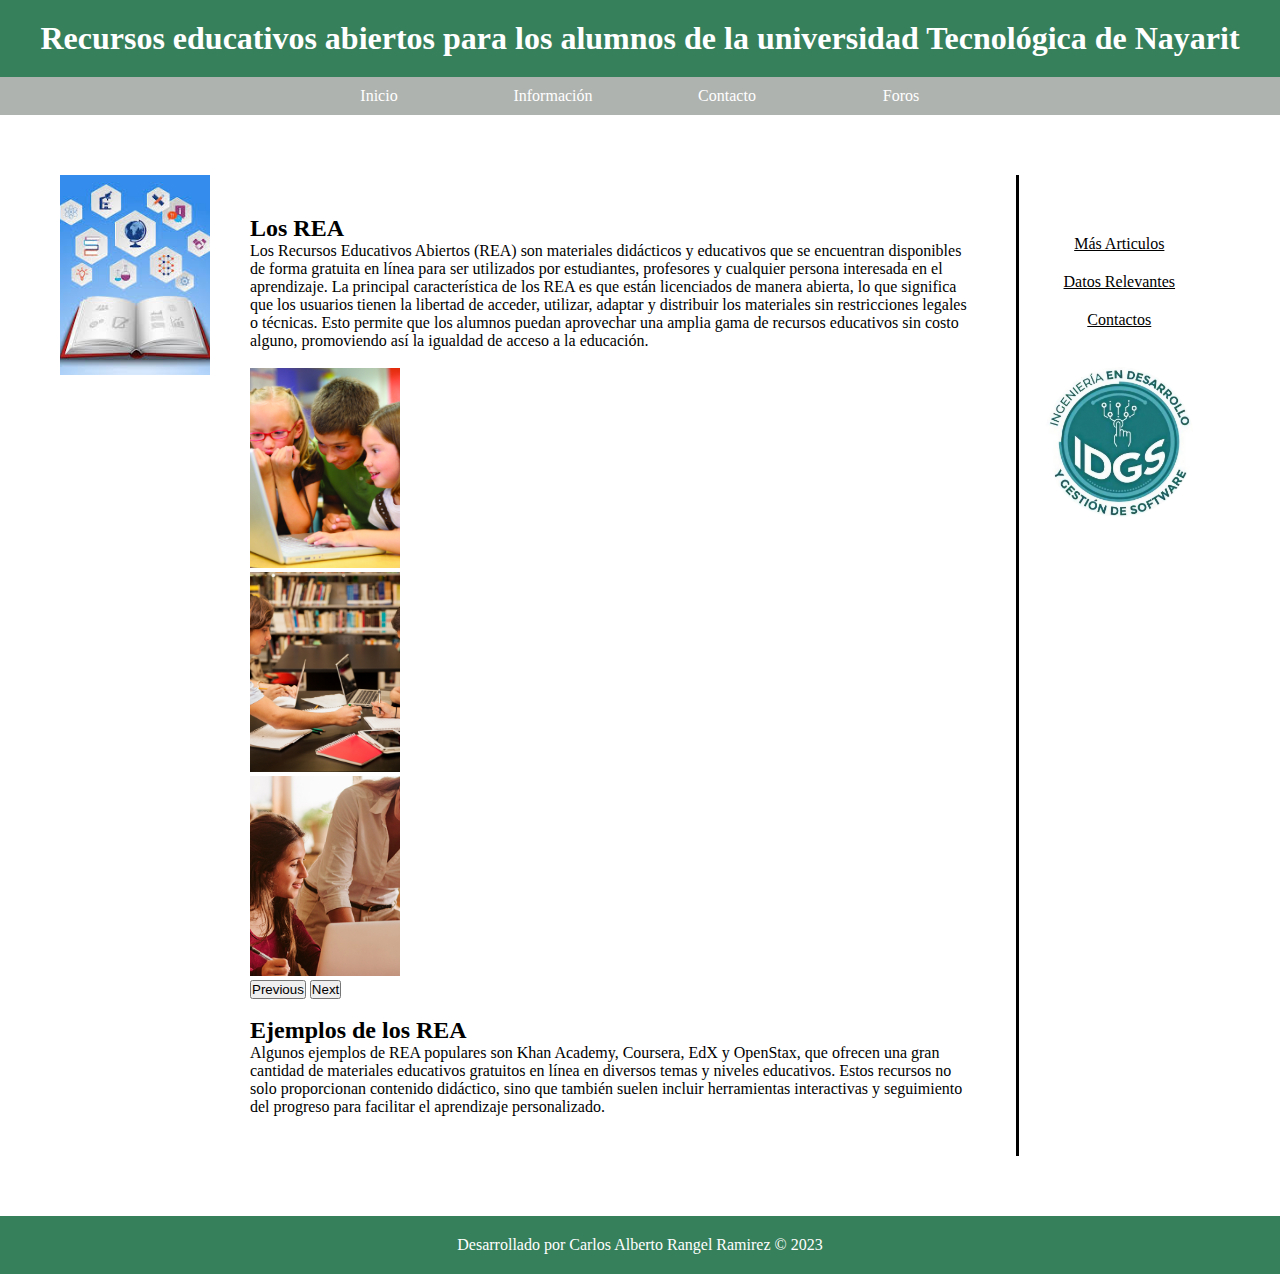
<file: index.html>
<!DOCTYPE html>
<html>
<head>
	<meta charset="utf-8">
	<meta name="viewport" content="width=device-width, initial-scale=1">
	<link href="https://cdn.jsdelivr.net/npm/bootstrap@5.3.0/dist/css/bootstrap.min.css" rel="stylesheet" integrity="sha384-9ndCyUaIbzAi2FUVXJi0CjmCapSmO7SnpJef0486qhLnuZ2cdeRhO02iuK6FUUVM" crossorigin="anonymous">
	<script src="https://cdn.jsdelivr.net/npm/bootstrap@5.3.0/dist/js/bootstrap.bundle.min.js" integrity="sha384-geWF76RCwLtnZ8qwWowPQNguL3RmwHVBC9FhGdlKrxdiJJigb/j/68SIy3Te4Bkz" crossorigin="anonymous"></script>
	<link rel="stylesheet" type="text/css" href="estilo.css">
	<title>Proyecto Integradora</title>
</head>
<body>
	<h1>Recursos educativos abiertos para los alumnos de la universidad Tecnológica de Nayarit</h1>
	<nav>
		<ul>
			<li><a href="'file:///C:/Users/marti/OneDrive/Escritorio/Pagina/index.html">Inicio</a></li>
			<li><a href="">Información</a></li>
			<li><a href="index2.html">Contacto</a></li>
			<li><a href="https://www.utnay.edu.mx/">Foros</a></li>
		</ul>
	</nav>
	<div class="Contenido">
		<div><img src="REA.jpg"></div>
		<div class="Articulos">
			<div class="Secciones">
				<div>
					<h2>Los REA</h2>
					<p>Los Recursos Educativos Abiertos (REA) son materiales didácticos y educativos que se encuentran disponibles de forma gratuita en línea para ser utilizados por estudiantes, profesores y cualquier persona interesada en el aprendizaje.

					La principal característica de los REA es que están licenciados de manera abierta, lo que significa que los usuarios tienen la libertad de acceder, utilizar, adaptar y distribuir los materiales sin restricciones legales o técnicas. Esto permite que los alumnos puedan aprovechar una amplia gama de recursos educativos sin costo alguno, promoviendo así la igualdad de acceso a la educación.</p>
				</div>
				<br>
					<div id="carouselExample" class="carousel slide">
					  <div class="carousel-inner">
					    <div class="carousel-item active">
					      <img src="BS1.jpg" class="d-block w-100" alt="...">
					    </div>
					    <div class="carousel-item">
					      <img src="BS2.jpg" class="d-block w-100" alt="...">
					    </div>
					    <div class="carousel-item">
					      <img src="BS3.jpg" class="d-block w-100" alt="...">
					    </div>
					  </div>
					  <button class="carousel-control-prev" type="button" data-bs-target="#carouselExample" data-bs-slide="prev">
					    <span class="carousel-control-prev-icon" aria-hidden="true"></span>
					    <span class="visually-hidden">Previous</span>
					  </button>
					  <button class="carousel-control-next" type="button" data-bs-target="#carouselExample" data-bs-slide="next">
					    <span class="carousel-control-next-icon" aria-hidden="true"></span>
					    <span class="visually-hidden">Next</span>
					  </button>
					</div>
					<br>
				<div>
					<h2>Ejemplos de los REA</h2>
					<p>Algunos ejemplos de REA populares son Khan Academy, Coursera, EdX y OpenStax, que ofrecen una gran cantidad de materiales educativos gratuitos en línea en diversos temas y niveles educativos. Estos recursos no solo proporcionan contenido didáctico, sino que también suelen incluir herramientas interactivas y seguimiento del progreso para facilitar el aprendizaje personalizado.</p>
				</div>
				
			</div>
		</div>
		<div class="Menu_2">
			<a href="">Más Articulos</a>
			<a href=""></a>
			<a href="">Datos Relevantes</a>
			<a href=""></a>
			<a href="">Contactos</a>
			<br>
			<div><img class="UT" src="LOGO.png"></div>
		</div>
	</div>
	<footer>
		<p>Desarrollado por Carlos Alberto  Rangel Ramirez &copy; 2023 </p>
	</footer>

</body>
</html>
</file>
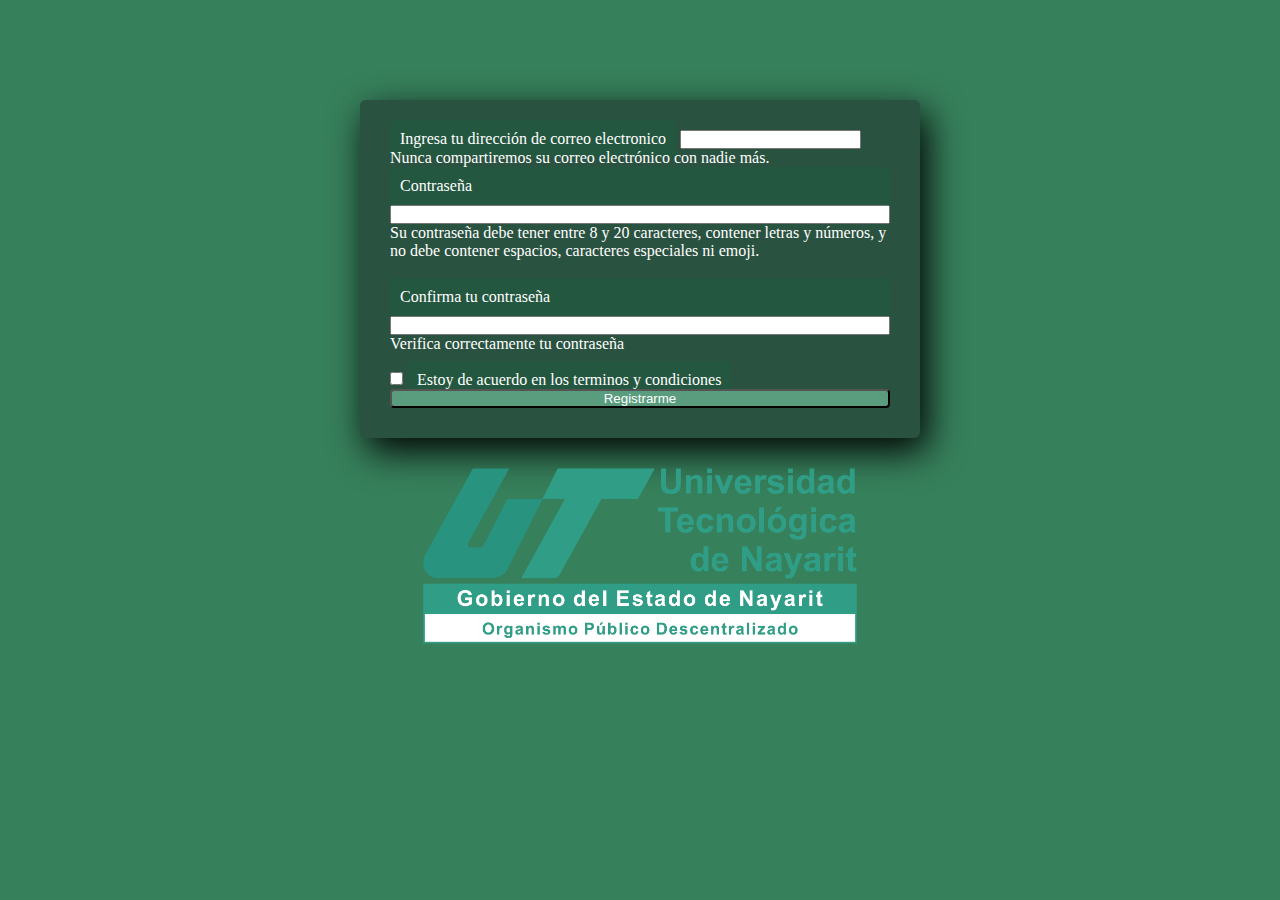
<file: index2.html>
<!DOCTYPE html>
<html>
<head>
	<meta charset="utf-8">
	<meta name="viewport" content="width=device-width, initial-scale=1">

	<link href="https://cdn.jsdelivr.net/npm/bootstrap@5.3.0/dist/css/bootstrap.min.css" rel="stylesheet" integrity="sha384-9ndCyUaIbzAi2FUVXJi0CjmCapSmO7SnpJef0486qhLnuZ2cdeRhO02iuK6FUUVM" crossorigin="anonymous">
	<script src="https://cdn.jsdelivr.net/npm/bootstrap@5.3.0/dist/js/bootstrap.bundle.min.js" integrity="sha384-geWF76RCwLtnZ8qwWowPQNguL3RmwHVBC9FhGdlKrxdiJJigb/j/68SIy3Te4Bkz" crossorigin="anonymous"></script>

	<link rel="stylesheet" type="text/css" href="estilo2.css">

	<title>Formulario  de  registro</title>

</head>
<body>

	<form>
  <div class="mb-3">
    <label for="exampleInputEmail1" class="Email">Ingresa tu dirección de correo electronico</label>
    <input type="email" class="form-control" id="exampleInputEmail1" aria-describedby="emailHelp">
    <div id="emailHelp" class="form-text">Nunca compartiremos su correo electrónico con nadie más.</div>
  </div>

  <label for="inputPassword5" class="form-label">Contraseña</label>
<input type="password" id="inputPassword5" class="form-control" aria-describedby="passwordHelpBlock">
<div id="passwordHelpBlock" class="form-text">
  Su contraseña debe tener entre 8 y 20 caracteres, contener letras y números, y no debe contener espacios, caracteres especiales ni emoji.
</div>

<br>

  <label for="inputPassword5" class="form-label">Confirma tu contraseña</label>
<input type="password" id="inputPassword5" class="form-control" aria-describedby="passwordHelpBlock">
<div id="passwordHelpBlock" class="form-text">
  Verifica correctamente tu contraseña
</div>

<br>

  <div class="mb-3 form-check">
    <input type="checkbox" class="check" id="exampleCheck1">
    <label class="form-check-label" for="exampleCheck1">Estoy de acuerdo  en los  terminos y condiciones</label>
  </div>

  <button type="submit" class="btn">Registrarme</button>
</form>
<br>
<img src="utn.png">
</body>
</html>
</file>
<file: estilo.css>
*{
	padding:0;
	margin:0;	
}
h1{
	text-align:center;
	background-color:#37805c;
	color:white;
	padding: 20px;
}
nav ul {
	background-color:#afb3af;
	width: 100%;
	list-style-type:none;
	text-align:center;
}
nav li {
	display:inline-flex;
}
nav a {
	text-decoration:none;
	color:white;
	padding:10px;
	width: 150px;
}
nav li:hover {
	background-color: #77a877;
}
img {
	width: 150px;
	height:200px;
	object-fit: cover;
}
.Contenido {
	display: flex;
	margin: 60px;
}
.Articulos {
	width:80%;
	border-right:3px solid black;
}
.Secciones {
	
	align-items: center;
	padding: 40px;
}
.Menu_2 {

	width:20%;
	margin-top:60px;
	text-align: center;
}
img.UT{
	width:150px;
	height:150px;
}

.Menu_2 a {
	display: block;
	text-align:center;
	color: black;
	margin-bottom:20px;

}
footer {
	text-align:center;
	background-color:#37805c;
	color:white;
	padding: 20px;
}
</file>
<file: estilo2.css>
*{
	padding:0;
	margin:0;	
}

body{
	background-color:#37805c;
	display: flex;
	flex-direction: column;
	justify-content: center;
	align-items: center;
}

img{
	width: 450px;
	height:200px;
	object-fit: cover;
	border: white;
}

form{
	width: 500px;
	background: #2a5240;
	padding: 30px;
	margin-top: 100px;
	display: flex;
	flex-direction: column;
	justify-content: center;
	color: white;
	border-radius: 6px;
	box-shadow: 7px 13px 37px #000;
}

label{
	padding: 10px;
	border-radius: 4px;
	background: #245740;
}

div.form-text{
	color: white;
}

button.btn {
	border-radius: 4px;
	background: #5a9c7e;
	color: white;
}
</file>
